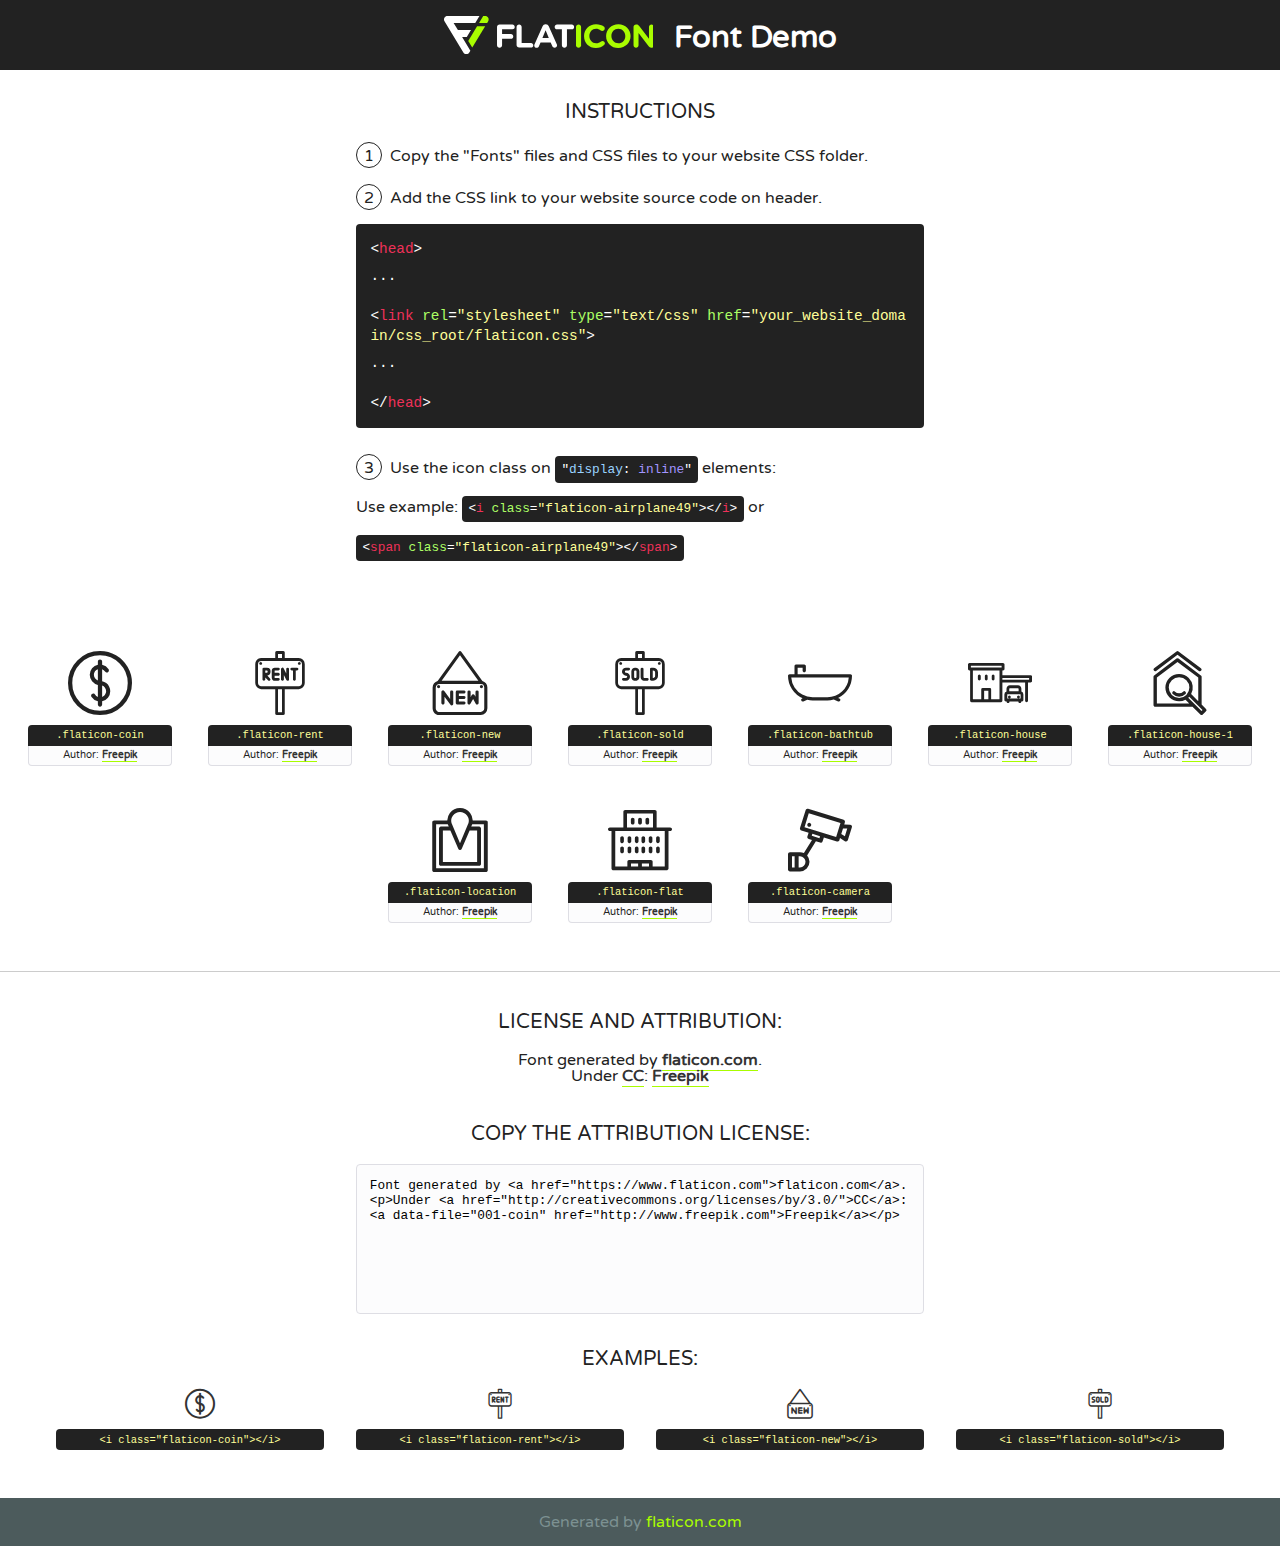
<file: static/fonts/flaticon/font/flaticon.html>
<!DOCTYPE html>
<!--
  Flaticon icon font: Flaticon
  Creation date: 05/12/2018 08:20
-->
<html>
<!DOCTYPE html>
<html>

<head>
    <title>Flaticon WebFont</title>
    <link href="http://fonts.googleapis.com/css?family=Varela+Round" rel="stylesheet" type="text/css" />
    <link rel="stylesheet" type="text/css" href="flaticon.css">
    <meta charset="UTF-8">
    <style>
    html, body, div, span, applet, object, iframe,
    h1, h2, h3, h4, h5, h6, p, blockquote, pre,
    a, abbr, acronym, address, big, cite, code,
    del, dfn, em, img, ins, kbd, q, s, samp,
    small, strike, strong, sub, sup, tt, var,
    b, u, i, center,
    dl, dt, dd, ol, ul, li,
    fieldset, form, label, legend,
    table, caption, tbody, tfoot, thead, tr, th, td,
    article, aside, canvas, details, embed, 
    figure, figcaption, footer, header, hgroup, 
    menu, nav, output, ruby, section, summary,
    time, mark, audio, video {
        margin: 0;
        padding: 0;
        border: 0;
        font-size: 100%;
        font: inherit;
        vertical-align: baseline;
    }
    /* HTML5 display-role reset for older browsers */
    article, aside, details, figcaption, figure, 
    footer, header, hgroup, menu, nav, section {
        display: block;
    }
    body {
        line-height: 1;
    }
    ol, ul {
        list-style: none;
    }
    blockquote, q {
        quotes: none;
    }
    blockquote:before, blockquote:after,
    q:before, q:after {
        content: '';
        content: none;
    }
    table {
        border-collapse: collapse;
        border-spacing: 0;
    }
    body {
        font-family: 'Varela Round', Helvetica, Arial, sans-serif;
        font-size: 16px;
        color: #222;
    }
    a {
        color: #333;
        border-bottom: 1px solid #a9fd00;
        font-weight: bold;
        text-decoration: none;
    }
    * {
        -moz-box-sizing: border-box;
        -webkit-box-sizing: border-box;
        box-sizing: border-box;
        margin: 0;
        padding: 0;
    }
    [class^="flaticon-"]:before, [class*=" flaticon-"]:before, [class^="flaticon-"]:after, [class*=" flaticon-"]:after {
        font-family: Flaticon;
        font-size: 30px;
        font-style: normal;
        margin-left: 20px;
        color: #333;
    }
    .wrapper {
        max-width: 600px;
        margin: auto;
        padding: 0 1em;
    }
    .title {
        font-size: 1.25em;
        text-align: center;
        margin-bottom: 1em;
        text-transform: uppercase;
    }
    header {
        text-align: center;
        background-color: #222;
        color: #fff;
        padding: 1em;
    }
    header .logo {
        width: 210px;
        height: 38px;
        display: inline-block;
        vertical-align: middle;
        margin-right: 1em;
        border: none;
    }
    header strong {
        font-size: 1.95em;
        font-weight: bold;
        vertical-align: middle;
        margin-top: 5px;
        display: inline-block;
    }
    .demo {
        margin: 2em auto;
        line-height: 1.25em;
    }
    .demo ul li {
        margin-bottom: 1em;
    }
    .demo ul li .num {
        color: #222;
        border-radius: 20px;
        display: inline-block;
        width: 26px;
        padding: 3px;
        height: 26px;
        text-align: center;
        margin-right: 0.5em;
        border: 1px solid #222;
    }
    .demo ul li code {
        background-color: #222;
        border-radius: 4px;
        padding: 0.25em 0.5em;
        display: inline-block;
        color: #fff;
        font-family: Consolas,Monaco,Lucida Console,Liberation Mono,DejaVu Sans Mono,Bitstream Vera Sans Mono,Courier New, monospace;
        font-weight: lighter;
        margin-top: 1em;
        font-size: 0.8em;
        word-break: break-all;
    }
    .demo ul li code.big {
        padding: 1em;
        font-size: 0.9em;
    }
    .demo ul li code .red {
        color: #EF3159;
    }
    .demo ul li code .green {
        color: #ACFF65;
    }
    .demo ul li code .yellow {
        color: #FFFF99;
    }
    .demo ul li code .blue {
        color: #99D3FF;
    }
    .demo ul li code .purple {
        color: #A295FF;
    }
    .demo ul li code .dots {
        margin-top: 0.5em;
        display: block;
    }
    #glyphs {
        border-bottom: 1px solid #ccc;
        padding: 2em 0;
        text-align: center;
    }
    .glyph {
        display: inline-block;
        width: 9em;
        margin: 1em;
        text-align: center;
        vertical-align: top;
        background: #FFF;
    }
    .glyph .glyph-icon {
        padding: 10px;
        display: block;
        font-family:"Flaticon";
        font-size: 64px;
        line-height: 1;
    }
    .glyph .glyph-icon:before {
        font-size: 64px;
        color: #222;
        margin-left: 0;
    }
    .class-name {
        font-size: 0.65em;
        background-color: #222;
        color: #fff;
        border-radius: 4px 4px 0 0;
        padding: 0.5em;
        color: #FFFF99;
        font-family: Consolas,Monaco,Lucida Console,Liberation Mono,DejaVu Sans Mono,Bitstream Vera Sans Mono,Courier New, monospace;
    }
    .author-name {
        font-size: 0.6em;
        background-color: #fcfcfd;
        border: 1px solid #DEDEE4;
        border-top: 0;
        border-radius: 0 0 4px 4px;
        padding: 0.5em;
    }
    .class-name:last-child {
        font-size: 10px;
        color:#888;
    }
    .class-name:last-child a {
        font-size: 10px;
        color:#555;
    }
    .class-name:last-child a:hover {
        color:#a9fd00;
    }
    .glyph > input {
        display: block;
        width: 100px;
        margin: 5px auto;
        text-align: center;
        font-size: 12px;
        cursor: text;
    }
    .glyph > input.icon-input {
        font-family:"Flaticon";
        font-size: 16px;
        margin-bottom: 10px;
    }
    .attribution .title {
        margin-top: 2em;
    }
    .attribution textarea {
        background-color: #fcfcfd;
        padding: 1em;
        border: none;
        box-shadow: none;
        border: 1px solid #DEDEE4;
        border-radius: 4px;
        resize: none;
        width: 100%;
        height: 150px;
        font-size: 0.8em;
        font-family: Consolas,Monaco,Lucida Console,Liberation Mono,DejaVu Sans Mono,Bitstream Vera Sans Mono,Courier New, monospace;
        -webkit-appearance: none;
    }
    .iconsuse {
        margin: 2em auto;
        text-align: center;
        max-width: 1200px;
    }
    .iconsuse:after {
        content: '';
        display: table;
        clear: both;
    }
    .iconsuse .image {
        float: left;
        width: 25%;
        padding: 0 1em;
    }
    .iconsuse .image p {
        margin-bottom: 1em;
    }
    .iconsuse .image span {
        display: block;
        font-size: 0.65em;
        background-color: #222;
        color: #fff;
        border-radius: 4px;
        padding: 0.5em;
        color: #FFFF99;
        margin-top: 1em;
        font-family: Consolas,Monaco,Lucida Console,Liberation Mono,DejaVu Sans Mono,Bitstream Vera Sans Mono,Courier New, monospace;
    }
    #footer {
        text-align: center;
        background-color: #4C5B5C;
        color: #7c9192;
        padding: 1em;
    }
    #footer a {
        border: none;
        color: #a9fd00;
        font-weight: normal;
    }
    @media (max-width: 960px) {
        .iconsuse .image {
            width: 50%;
        }
    }
    @media (max-width: 560px) {
        .iconsuse .image {
            width: 100%;
        }
    }
    </style>
</head>

<body class="characters-off">

    <header>
        <a href="https://www.flaticon.com" target="_blank" class="logo">
            <svg version="1.1" xmlns="http://www.w3.org/2000/svg" xmlns:xlink="http://www.w3.org/1999/xlink" xmlns:a="http://ns.adobe.com/AdobeSVGViewerExtensions/3.0/" viewBox="0 0 560.875 102.036" enable-background="new 0 0 560.875 102.036" xml:space="preserve">
                <defs>
                </defs>
                <g>
                    <g class="letters">
                        <path fill="#ffffff" d="M141.596,29.675c0-3.777,2.985-6.767,6.764-6.767h34.438c3.426,0,6.15,2.728,6.15,6.15
                        c0,3.43-2.724,6.149-6.15,6.149h-27.674v13.091h23.719c3.429,0,6.151,2.724,6.151,6.15c0,3.43-2.723,6.149-6.151,6.149h-23.719
                        v17.574c0,3.773-2.986,6.761-6.764,6.761c-3.779,0-6.764-2.989-6.764-6.761V29.675z"></path>
                        <path fill="#ffffff" d="M193.844,29.149c0-3.781,2.985-6.767,6.764-6.767c3.776,0,6.763,2.985,6.763,6.767v42.957h25.039
                        c3.426,0,6.149,2.726,6.149,6.153c0,3.425-2.723,6.15-6.149,6.15h-31.802c-3.779,0-6.764-2.986-6.764-6.768V29.149z"></path>
                        <path fill="#ffffff" d="M241.891,75.71l21.438-48.407c1.492-3.341,4.215-5.357,7.906-5.357h0.792
                        c3.686,0,6.323,2.017,7.815,5.357l21.439,48.407c0.436,0.967,0.701,1.845,0.701,2.723c0,3.602-2.809,6.501-6.414,6.501
                        c-3.161,0-5.269-1.845-6.499-4.655l-4.132-9.661h-27.059l-4.301,10.102c-1.144,2.631-3.426,4.214-6.237,4.214
                        c-3.517,0-6.24-2.81-6.24-6.325C241.1,77.64,241.451,76.677,241.891,75.71z M279.932,58.666l-8.521-20.297l-8.526,20.297H279.932
                        z"></path>
                        <path fill="#ffffff" d="M314.864,35.387H301.86c-3.429,0-6.239-2.813-6.239-6.238c0-3.429,2.811-6.24,6.239-6.24h39.533
                        c3.426,0,6.237,2.811,6.237,6.24c0,3.425-2.811,6.238-6.237,6.238h-13.001v42.785c0,3.773-2.99,6.761-6.764,6.761
                        c-3.779,0-6.764-2.989-6.764-6.761V35.387z"></path>
                        <path fill="#A9FD00" d="M352.615,29.149c0-3.781,2.985-6.767,6.767-6.767c3.774,0,6.761,2.985,6.761,6.767v49.024
                        c0,3.773-2.987,6.761-6.761,6.761c-3.781,0-6.767-2.989-6.767-6.761V29.149z"></path>
                        <path fill="#A9FD00" d="M374.132,53.836v-0.179c0-17.481,13.178-31.801,32.065-31.801c9.22,0,15.459,2.458,20.557,6.238
                        c1.402,1.054,2.637,2.985,2.637,5.357c0,3.692-2.985,6.59-6.681,6.59c-1.845,0-3.071-0.702-4.044-1.319
                        c-3.776-2.813-7.729-4.393-12.562-4.393c-10.364,0-17.831,8.611-17.831,19.154v0.173c0,10.542,7.291,19.329,17.831,19.329
                        c5.715,0,9.492-1.756,13.359-4.834c1.049-0.874,2.458-1.491,4.039-1.491c3.429,0,6.325,2.813,6.325,6.236
                        c0,2.106-1.056,3.78-2.282,4.834c-5.539,4.834-12.036,7.733-21.878,7.733C387.572,85.464,374.132,71.493,374.132,53.836z"></path>
                        <path fill="#A9FD00" d="M433.009,53.836v-0.179c0-17.481,13.79-31.801,32.766-31.801c18.981,0,32.592,14.143,32.592,31.628v0.173
                        c0,17.483-13.785,31.807-32.769,31.807C446.625,85.464,433.009,71.32,433.009,53.836z M484.224,53.836v-0.179
                        c0-10.539-7.725-19.326-18.626-19.326c-10.893,0-18.449,8.611-18.449,19.154v0.173c0,10.542,7.73,19.329,18.626,19.329
                        C476.676,72.986,484.224,64.378,484.224,53.836z"></path>
                        <path fill="#A9FD00" d="M506.233,29.321c0-3.774,2.99-6.763,6.767-6.763h1.401c3.252,0,5.183,1.583,7.029,3.953l26.093,34.265
                        V29.059c0-3.692,2.99-6.677,6.681-6.677c3.683,0,6.671,2.985,6.671,6.677v48.934c0,3.78-2.987,6.765-6.764,6.765h-0.436
                        c-3.257,0-5.188-1.581-7.034-3.953l-27.056-35.492v32.944c0,3.687-2.985,6.676-6.678,6.676c-3.683,0-6.673-2.989-6.673-6.676
                        V29.321z"></path>
                    </g>
                    <g class="insignia">
                        <path fill="#ffffff" d="M48.372,56.137h12.517l11.156-18.537H37.186L25.688,18.539h57.825L94.668,0H9.271
                        C5.925,0,2.842,1.801,1.198,4.716c-1.644,2.907-1.593,6.482,0.134,9.343l50.38,83.501c1.678,2.781,4.689,4.476,7.938,4.476
                        c3.246,0,6.257-1.695,7.935-4.476l2.898-4.804L48.372,56.137z"></path>
                        <g class="i">
                            <path fill="#A9FD00" d="M93.575,18.539h0.031v0.004l21.652,0.004l2.705-4.488c1.727-2.861,1.778-6.436,0.133-9.343
                            C116.454,1.801,113.371,0,110.026,0h-5.294L93.575,18.539z"></path>
                            <polygon fill="#A9FD00" points="88.291,27.356 64.725,66.486 75.519,84.404 109.942,27.356"></polygon>
                        </g>
                    </g>
                </g>
            </svg>
        </a>
        <strong>Font Demo</strong>
    </header>


    <section class="demo wrapper">

        <p class="title">Instructions</p>

        <ul>
            <li>
                <span class="num">1</span>Copy the "Fonts" files and CSS files to your website CSS folder.
            </li>
            <li>
                <span class="num">2</span>Add the CSS link to your website source code on header.
                <code class="big">
                    &lt;<span class="red">head</span>&gt;
                    <br/><span class="dots">...</span>
                    <br/>&lt;<span class="red">link</span> <span class="green">rel</span>=<span class="yellow">"stylesheet"</span> <span class="green">type</span>=<span class="yellow">"text/css"</span> <span class="green">href</span>=<span class="yellow">"your_website_domain/css_root/flaticon.css"</span>&gt;
                    <br/><span class="dots">...</span>
                    <br/>&lt;/<span class="red">head</span>&gt;
                </code>
            </li>

            <li>
                <p>
                    <span class="num">3</span>Use the icon class on <code>"<span class="blue">display</span>:<span class="purple"> inline</span>"</code> elements:
                    <br />
                    Use example: <code>&lt;<span class="red">i</span> <span class="green">class</span>=<span class="yellow">&quot;flaticon-airplane49&quot;</span>&gt;&lt;/<span class="red">i</span>&gt;</code> or <code>&lt;<span class="red">span</span> <span class="green">class</span>=<span class="yellow">&quot;flaticon-airplane49&quot;</span>&gt;&lt;/<span class="red">span</span>&gt;</code>
            </li>
        </ul>

    </section>




   <section id="glyphs">          
    
      
        <div class="glyph"><div class="glyph-icon flaticon-coin"></div>
            <div class="class-name">.flaticon-coin</div>
            <div class="author-name">Author: <a data-file="001-coin" href="http://www.freepik.com">Freepik</a> </div> 
        </div>        
        
        <div class="glyph"><div class="glyph-icon flaticon-rent"></div>
            <div class="class-name">.flaticon-rent</div>
            <div class="author-name">Author: <a data-file="002-rent" href="http://www.freepik.com">Freepik</a> </div> 
        </div>        
        
        <div class="glyph"><div class="glyph-icon flaticon-new"></div>
            <div class="class-name">.flaticon-new</div>
            <div class="author-name">Author: <a data-file="003-new" href="http://www.freepik.com">Freepik</a> </div> 
        </div>        
        
        <div class="glyph"><div class="glyph-icon flaticon-sold"></div>
            <div class="class-name">.flaticon-sold</div>
            <div class="author-name">Author: <a data-file="004-sold" href="http://www.freepik.com">Freepik</a> </div> 
        </div>        
        
        <div class="glyph"><div class="glyph-icon flaticon-bathtub"></div>
            <div class="class-name">.flaticon-bathtub</div>
            <div class="author-name">Author: <a data-file="005-bathtub" href="http://www.freepik.com">Freepik</a> </div> 
        </div>        
        
        <div class="glyph"><div class="glyph-icon flaticon-house"></div>
            <div class="class-name">.flaticon-house</div>
            <div class="author-name">Author: <a data-file="006-house" href="http://www.freepik.com">Freepik</a> </div> 
        </div>        
        
        <div class="glyph"><div class="glyph-icon flaticon-house-1"></div>
            <div class="class-name">.flaticon-house-1</div>
            <div class="author-name">Author: <a data-file="007-house-1" href="http://www.freepik.com">Freepik</a> </div> 
        </div>        
        
        <div class="glyph"><div class="glyph-icon flaticon-location"></div>
            <div class="class-name">.flaticon-location</div>
            <div class="author-name">Author: <a data-file="008-location" href="http://www.freepik.com">Freepik</a> </div> 
        </div>        
        
        <div class="glyph"><div class="glyph-icon flaticon-flat"></div>
            <div class="class-name">.flaticon-flat</div>
            <div class="author-name">Author: <a data-file="009-flat" href="http://www.freepik.com">Freepik</a> </div> 
        </div>        
        
        <div class="glyph"><div class="glyph-icon flaticon-camera"></div>
            <div class="class-name">.flaticon-camera</div>
            <div class="author-name">Author: <a data-file="010-camera" href="http://www.freepik.com">Freepik</a> </div> 
        </div>        
        

    </section>



    <section class="attribution wrapper"   style="text-align:center;">

      <div class="title">License and attribution:</div><div class="attrDiv">Font generated by <a href="https://www.flaticon.com">flaticon.com</a>. <div><p>Under <a href="http://creativecommons.org/licenses/by/3.0/">CC</a>: <a data-file="001-coin" href="http://www.freepik.com">Freepik</a></p>  </div>
      </div>
      <div class="title">Copy the Attribution License:</div>

    <textarea onclick="this.focus();this.select();">Font generated by &lt;a href=&quot;https://www.flaticon.com&quot;&gt;flaticon.com&lt;/a&gt;. <p>Under <a href="http://creativecommons.org/licenses/by/3.0/">CC</a>: <a data-file="001-coin" href="http://www.freepik.com">Freepik</a></p>  
     </textarea>

    </section>

    <section class="iconsuse">

          <div class="title">Examples:</div>            
             
            <div class="image">
                <p>
                    <i class="glyph-icon flaticon-coin"></i> 
                    <span>&lt;i class=&quot;flaticon-coin&quot;&gt;&lt;/i&gt;</span>
                </p>
            </div>
            
            <div class="image">
                <p>
                    <i class="glyph-icon flaticon-rent"></i> 
                    <span>&lt;i class=&quot;flaticon-rent&quot;&gt;&lt;/i&gt;</span>
                </p>
            </div>
            
            <div class="image">
                <p>
                    <i class="glyph-icon flaticon-new"></i> 
                    <span>&lt;i class=&quot;flaticon-new&quot;&gt;&lt;/i&gt;</span>
                </p>
            </div>
            
            <div class="image">
                <p>
                    <i class="glyph-icon flaticon-sold"></i> 
                    <span>&lt;i class=&quot;flaticon-sold&quot;&gt;&lt;/i&gt;</span>
                </p>
            </div>
                       
        </div>
                            
    </section>

<div id="footer">
    <div>Generated by <a href="https://www.flaticon.com">flaticon.com</a>
    </div>
</div>



</body>
</html>
</file>
<file: static/fonts/flaticon/font/flaticon.css>
/*
  	Flaticon icon font: Flaticon
  	Creation date: 05/12/2018 08:20
  	*/

@font-face {
  font-family: "Flaticon";
  src: url("./Flaticon.eot");
  src: url("./Flaticon.eot?#iefix") format("embedded-opentype"),
       url("./Flaticon.woff") format("woff"),
       url("./Flaticon.ttf") format("truetype"),
       url("./Flaticon.svg#Flaticon") format("svg");
  font-weight: normal;
  font-style: normal;
}

@media screen and (-webkit-min-device-pixel-ratio:0) {
  @font-face {
    font-family: "Flaticon";
    src: url("./Flaticon.svg#Flaticon") format("svg");
  }
}

[class^="flaticon-"]:before, [class*=" flaticon-"]:before,
[class^="flaticon-"]:after, [class*=" flaticon-"]:after {   
  font-family: Flaticon;
  speak: none;
  font-style: normal;
  font-weight: normal;
  font-variant: normal;
  text-transform: none;
  line-height: 1;

  /* Better Font Rendering =========== */
  -webkit-font-smoothing: antialiased;
  -moz-osx-font-smoothing: grayscale;
}

.flaticon-coin:before { content: "\f100"; }
.flaticon-rent:before { content: "\f101"; }
.flaticon-new:before { content: "\f102"; }
.flaticon-sold:before { content: "\f103"; }
.flaticon-bathtub:before { content: "\f104"; }
.flaticon-house:before { content: "\f105"; }
.flaticon-house-1:before { content: "\f106"; }
.flaticon-location:before { content: "\f107"; }
.flaticon-flat:before { content: "\f108"; }
.flaticon-camera:before { content: "\f109"; }
</file>
